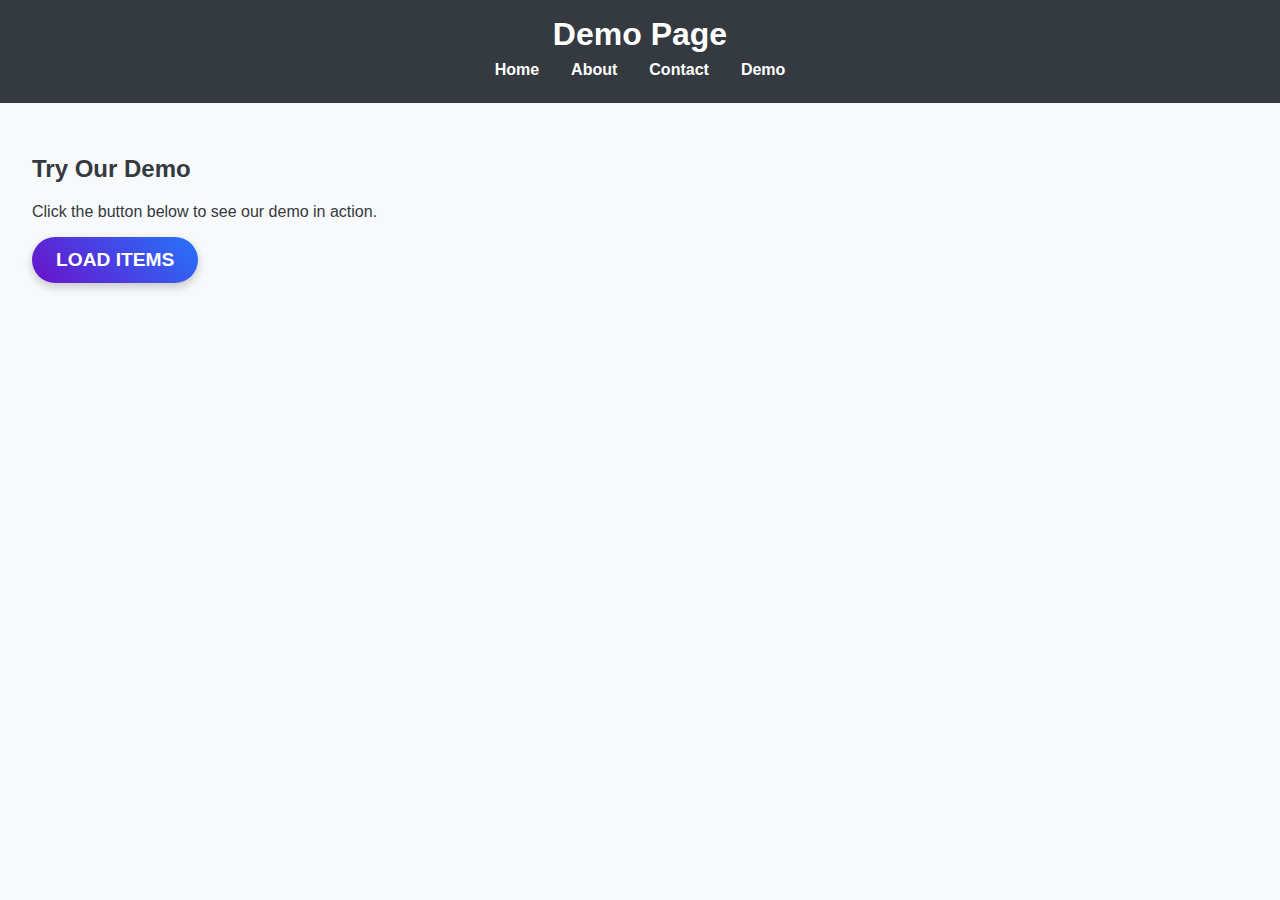
<file: demo.html>
<!DOCTYPE html>
<html lang="en">
<head>
  <meta charset="UTF-8">
  <meta name="viewport" content="width=device-width, initial-scale=1.0">
  <link rel="stylesheet" href="style.css">
  <title>Demo</title>
</head>
<body>
  <header>
    <h1>Demo Page</h1>
    <nav>
      <a href="index.html">Home</a>
      <a href="about.html">About</a>
      <a href="contact.html">Contact</a>
      <a href="demo.html">Demo</a>
    </nav>
  </header>
  <main>
    <section class="demo">
        <h2>Try Our Demo</h2>
        <p>Click the button below to see our demo in action.</p>
    <button id="load-items" class="button">Load Items</button>
    <div id="items-container"></div>
  </main>
  <script src="demo.js"></script>
</body>
</html>
</file>
<file: style.css>
body {
    font-family: 'Roboto', sans-serif;
    margin: 0;
    padding: 0;
    background-color: #f8f9fa;
    color: #343a40;
  }
  
  header {
    background-color: #343a40;
    color: #ffffff;
    padding: 1rem 0;
    text-align: center;
  }
  
  header h1 {
    margin: 0;
    font-size: 2rem;
  }
  
  nav {
    display: flex;
    justify-content: center;
    flex-wrap: wrap;
  }
  
  nav a {
    color: #ffffff;
    margin: 0.5rem 1rem;
    text-decoration: none;
    font-weight: bold;
  }
 
  .container {
    width: 100%;
    max-width: 90vw; /* Typical laptop screen width */
    margin: 0 auto;
    padding: 0 2vw;
}


  nav a:hover {
    text-decoration: underline;
  }
  
  main {
    padding: 2rem;
  }
  
  section {
    margin-bottom: 2rem;
  }
  
  .intro img, .contact-info img {
    display: block;
    max-width: 100%;
    height: auto;
    border-radius: 5px;
    margin: 1rem auto; /* Center the image */
  }
  
  .feature, .value {
    background-color: #ffffff;
    padding: 1rem;
    margin: 1rem 0;
    border-radius: 5px;
    box-shadow: 0 0 10px rgba(0, 0, 0, 0.1);
  }
  
  .contact-details p {
    margin: 0.5rem 0;
  }
  
  form {
    background-color: #ffffff;
    padding: 1rem;
    border-radius: 5px;
    box-shadow: 0 0 10px rgba(0, 0, 0, 0.1);
  }
  
  form label {
    display: block;
    margin-bottom: 0.5rem;
    font-weight: bold;
  }
  
  form input, form textarea {
    width: 100%;
    padding: 0.5rem;
    margin-bottom: 1rem;
    border: 1px solid #ced4da;
    border-radius: 5px;
  }
  
  form button {
    background-color: #343a40;
    color: #ffffff;
    padding: 0.5rem 1rem;
    border: none;
    border-radius: 5px;
    cursor: pointer;
    font-size: 1rem;
  }
  
  form button:hover {
    background-color: #495057;
  }
  
  footer {
    background-color: #343a40;
    color: #ffffff;
    text-align: center;
    padding: 1rem 0;
  }
  
  footer p {
    margin: 0;
  }
  
  /* Responsive Design */
  @media (max-width: 1366px) {
    .container {
        padding: 0 1rem;
    }
}

@media (max-width: 1024px) {
    header, main, footer {
        padding: 0 1rem;
    }
}

@media (max-width: 768px) {
    nav a {
        display: block;
        margin: 0.5rem 0;
    }
}
  
  @media (max-width: 768px) {
    header h1 {
      font-size: 1.5rem;
    }
  
    nav a {
      margin: 0.5rem;
    }
  
    main {
      padding: 1rem;
    }
  
    .feature, .value {
      padding: 0.5rem;
    }
  }
  
  @media (max-width: 480px) {
    header h1 {
      font-size: 1.2rem;
    }
  
    nav a {
      margin: 0.3rem;
      font-size: 0.9rem;
    }
  
    main {
      padding: 0.5rem;
    }
  
    .feature, .value {
      padding: 0.3rem;
      margin: 0.5rem 0;
    }
  }
  
 /* Button Styling */
.button {
  background: linear-gradient(45deg, #6a11cb, #2575fc);
  color: #ffffff;
  padding: 0.75rem 1.5rem;
  border: none;
  border-radius: 50px;
  cursor: pointer;
  font-size: 1.2rem;
  font-weight: bold;
  text-transform: uppercase;
  box-shadow: 0 4px 10px rgba(0, 0, 0, 0.2);
  transition: all 0.3s ease;
}

.button:hover {
  background: linear-gradient(45deg, #2575fc, #6a11cb);
  box-shadow: 0 6px 15px rgba(0, 0, 0, 0.3);
  transform: translateY(-2px);
}

.button:active {
  transform: translateY(2px);
}
</file>
